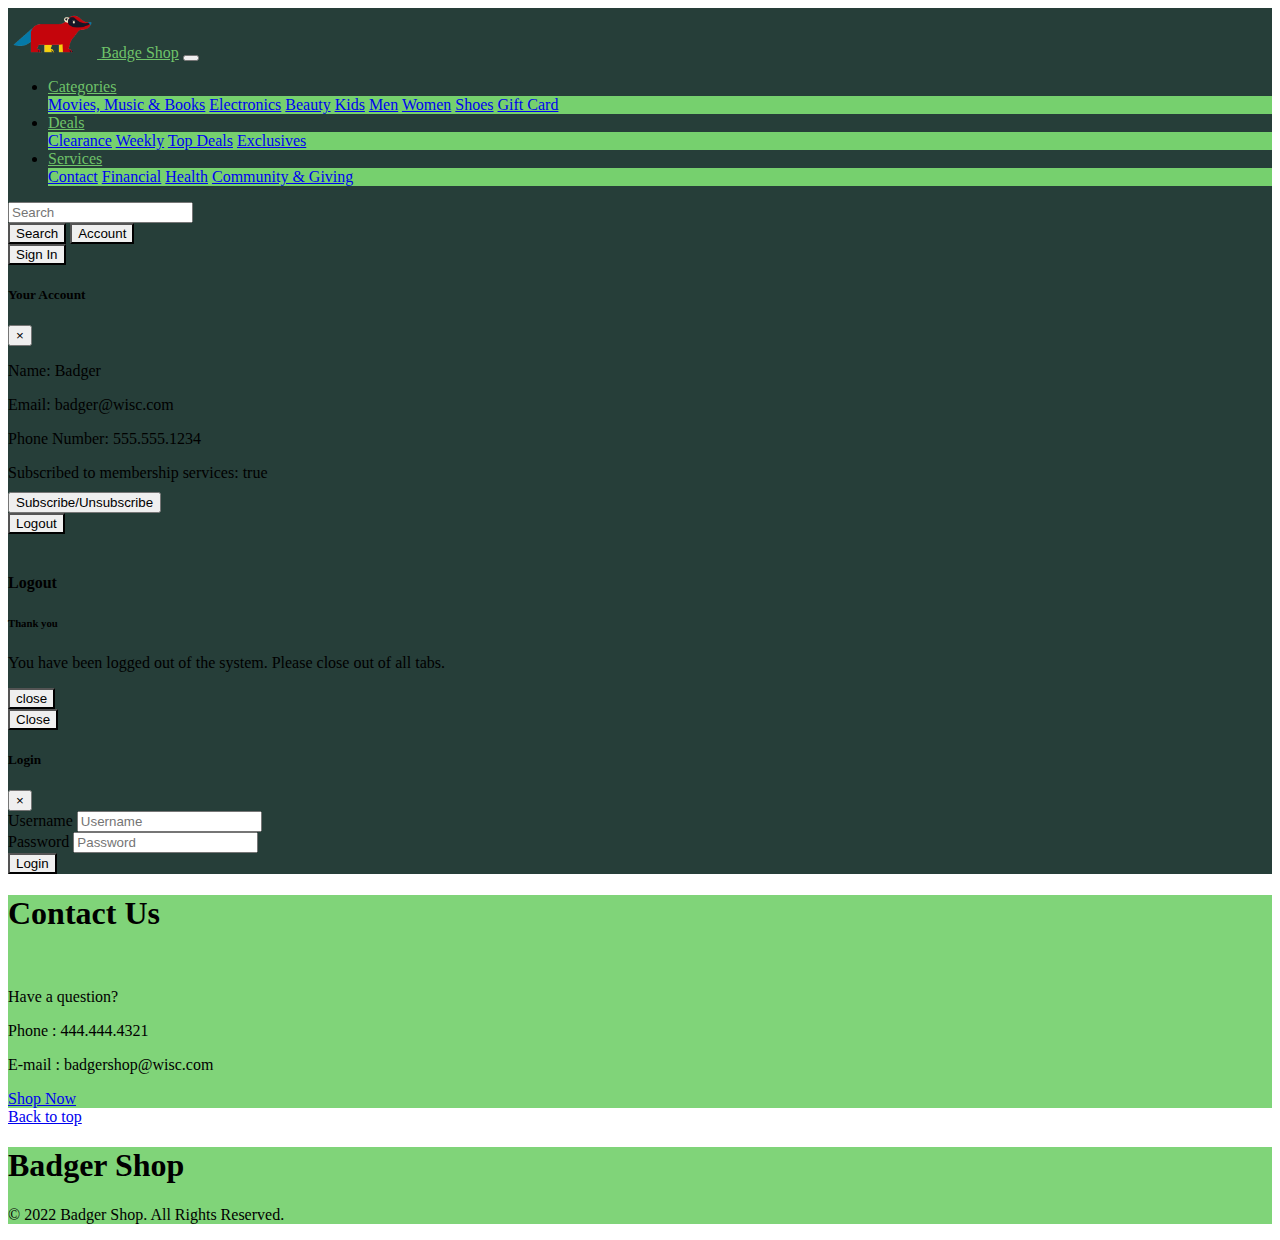
<file: contact.html>
<!DOCTYPE html>
<html lang="en">
  <head>
    <meta charset="utf-8" />
    <meta
      name="viewport"
      content="width=device-width, initial-scale=1, shrink-to-fit=no"
    />
    <meta name="description" content="Badger Shop" />
    <meta name="author" content="Yi-Yang Lin" />
    <title>JavaScript Beta: Badger Shop</title>
    <link
      rel="stylesheet"
      href="https://stackpath.bootstrapcdn.com/bootstrap/4.1.1/css/bootstrap.min.css"
      integrity="sha384-WskhaSGFgHYWDcbwN70/dfYBj47jz9qbsMId/iRN3ewGhXQFZCSftd1LZCfmhktB"
      crossorigin="anonymous"
    />
    <link rel="stylesheet" href="customize.css" />
  </head>
  <main>
    <body>
      <nav class="navbar navbar-expand-sm navbar-light">
        <div class="container">
          <a class="navbar-brand" href="home.html">
            <img src="/icon.png" width="auto" height="50" alt="" />
          </a>
          <a class="navbar-brand" href="home.html">Badge Shop</a>
          <button
            class="navbar-toggler"
            data-toggle="collapse"
            data-target="#navbarNav"
          >
            <span class="navbar-toggler-icon"></span>
          </button>
          <div class="collapse navbar-collapse" id="navbarNav">
            <ul class="navbar-nav">
              <li class="nav-item dropdown">
                <a
                  href="#"
                  class="nav-link dropdown-toggle"
                  data-toggle="dropdown"
                  >Categories</a
                >
                <div class="dropdown-menu">
                  <a href="#" class="dropdown-item">Movies, Music & Books</a>
                  <a href="#" class="dropdown-item">Electronics</a>
                  <a href="#" class="dropdown-item">Beauty</a>
                  <a href="#" class="dropdown-item">Kids</a>
                  <a href="#" class="dropdown-item">Men</a>
                  <a href="#" class="dropdown-item">Women</a>
                  <a href="#" class="dropdown-item">Shoes</a>
                  <a href="#" class="dropdown-item">Gift Card</a>
                </div>
              </li>
              <li class="nav-item dropdown">
                <a
                  href="#"
                  class="nav-link dropdown-toggle"
                  data-toggle="dropdown"
                  >Deals</a
                >
                <div class="dropdown-menu">
                  <a href="#" class="dropdown-item">Clearance</a>
                  <a href="#" class="dropdown-item">Weekly</a>
                  <a href="#" class="dropdown-item">Top Deals</a>
                  <a href="#" class="dropdown-item">Exclusives</a>
                </div>
              </li>
              <li class="nav-item dropdown">
                <a
                  href="#"
                  class="nav-link dropdown-toggle"
                  data-toggle="dropdown"
                  >Services</a
                >
                <div class="dropdown-menu">
                  <a href="#" class="dropdown-item">Contact</a>
                  <a href="#" class="dropdown-item">Financial</a>
                  <a href="#" class="dropdown-item">Health</a>
                  <a href="#" class="dropdown-item">Community & Giving</a>
                </div>
              </li>
            </ul>

            <form class="form-inline">
              <input
                class="form-control mr-sm-2"
                type="search"
                placeholder="Search"
                aria-label="Search"
              />
            </form>
            <button class="btn btn-outline-success my-2 my-sm-0" type="submit">
              Search
            </button>

            <!-- MODAL TRIGGER -->
            <button
              class="btn btn-primary"
              data-toggle="modal"
              data-target="#myModal"
            >
              Account
            </button>
            <!-- MODAL -->
            <div class="modal" id="myModal">
              <div class="modal-dialog">
                <div class="modal-content">
                  <!-- LOGIN MODAL TRIGGER -->
                  <button
                    class="btn btn-dark"
                    data-toggle="modal"
                    data-target="#signInModal"
                  >
                    Sign In
                  </button>
                  <div class="modal-header">
                    <h5 class="modal-title">Your Account</h5>

                    <button class="close" data-dismiss="modal">&times;</button>
                  </div>
                  <div class="modal-body">
                    <p>Name: Badger</p>

                    <p>Email: badger@wisc.com</p>

                    <p>Phone Number: 555.555.1234</p>

                    <p style="display: inline">
                      Subscribed to membership services:
                    </p>
                    <p id="membershipSubscription" style="display: inline">
                      true
                    </p>
                    <form>
                      <button
                        type="submit"
                        formaction="javascript:toggleMembershipSubscription();"
                        style="margin-top: 10px"
                      >
                        Subscribe/Unsubscribe
                      </button>
                    </form>
                  </div>
                  <div class="modal-footer">
                    



                    <form>
                      <button
                        type="submit"
                        formaction="javascript:logout();"
                        class="btn btn-dark"
                        data-toggle="modal"
                        data-target="#logoutModal"
                      >
                        Logout
                      </button>
                    </form>
                    <br />
              
                    <div class="modal" id="logoutModal">
                      <div class="modal-dialog">
                        <div class="modal-content">
                          <div class="card-body">
                            <h4 class="card-title">Logout</h4>
                            <h6 class="card-subtitle text-muted">Thank you</h6>
                            <p class="card-text">
                              You have been logged out of the system. Please close out of all
                              tabs.
                            </p>
                            <button class="btn btn-primary" data-dismiss="modal">
                              close
                            </button>
                          </div>
                        </div>
                      </div>
                    </div>






                    <button class="btn btn-secondary" data-dismiss="modal">
                      Close
                    </button>
                  </div>
                </div>
              </div>
            </div>

            <!-- LOGIN MODAL -->
            <div class="modal" id="signInModal">
              <div class="modal-dialog">
                <div class="modal-content">
                  <div class="modal-header">
                    <h5 class="modal-title">Login</h5>
                    <button class="close" data-dismiss="modal">&times;</button>
                  </div>
                  <div class="modal-body">
                    <form>
                      <div class="form-group">
                        <label for="username">Username</label>
                        <input
                          type="text"
                          placeholder="Username"
                          class="form-control"
                        />
                      </div>
                      <div class="form-group">
                        <label for="password">Password</label>
                        <input
                          type="password"
                          placeholder="Password"
                          class="form-control"
                        />
                      </div>
                    </form>
                  </div>
                  <div class="modal-footer">
                    <button class="btn btn-primary" data-dismiss="modal">
                      Login
                    </button>
                  </div>
                </div>
              </div>
            </div>
          </div>
        </div>
      </nav>

      <div class="container">
        <!-- JUMBOTRON -->
        <div class="jumbotron text-center">
          <h1 class="display-8">Contact Us</h1>
        </br>
          <p class="lead">
            Have a question?
          </p>
          <p>
            Phone : 444.444.4321
        </p>
        <p>E-mail : badgershop@wisc.com
          </p>
          <a class="btn btn-danger btn-lg" href="#" role="button">Shop Now</a>
        </div>

        <a class="btn btn-dark btn-block" href="#">Back to top</a>
      <div class="jumbotron jumbotron-fluid bg-dark text-white">
        <div class="container-fluid">
          <h1 class="display-4">Badger Shop</h1>
          <p class="lead">
            <footer>&copy; 2022 Badger Shop. All Rights Reserved.</footer>
          </p>
        </div>
      </div>      

      <script src="script.js"></script>
      <script
        src="https://code.jquery.com/jquery-3.3.1.slim.min.js"
        integrity="sha384-q8i/X+965DzO0rT7abK41JStQIAqVgRVzpbzo5smXKp4YfRvH+8abtTE1Pi6jizo"
        crossorigin="anonymous"
      ></script>
      <script
        src="https://cdnjs.cloudflare.com/ajax/libs/popper.js/1.14.3/umd/popper.min.js"
        integrity="sha384-ZMP7rVo3mIykV+2+9J3UJ46jBk0WLaUAdn689aCwoqbBJiSnjAK/l8WvCWPIPm49"
        crossorigin="anonymous"
      ></script>
      <script
        src="https://stackpath.bootstrapcdn.com/bootstrap/4.1.1/js/bootstrap.min.js"
        integrity="sha384-smHYKdLADwkXOn1EmN1qk/HfnUcbVRZyYmZ4qpPea6sjB/pTJ0euyQp0Mk8ck+5T"
        crossorigin="anonymous"
      ></script>
    </body>
  </main>
</html>
</file>
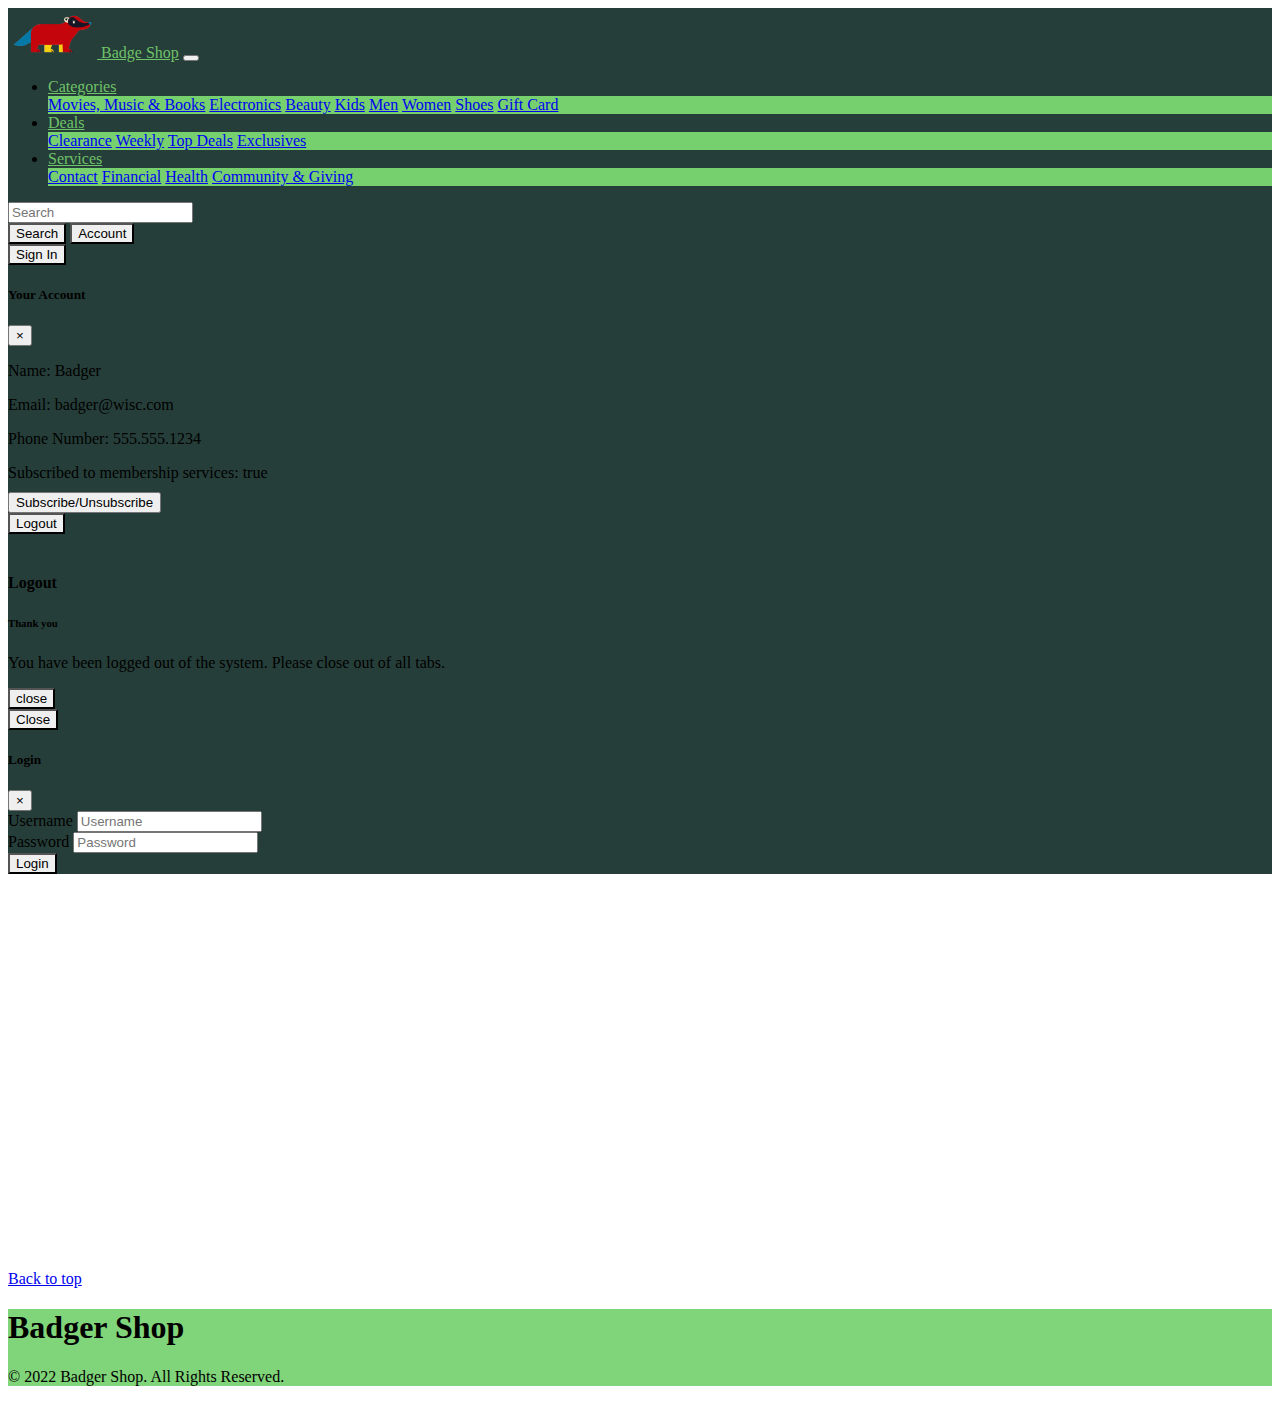
<file: home.html>
<!DOCTYPE html>
<html lang="en">
  <head>
    <meta charset="utf-8" />
    <meta
      name="viewport"
      content="width=device-width, initial-scale=1, shrink-to-fit=no"
    />
    <meta name="description" content="Badger Shop" />
    <meta name="author" content="Yi-Yang Lin" />
    <title>JavaScript Beta: Badger Shop</title>
    <link
      rel="stylesheet"
      href="https://stackpath.bootstrapcdn.com/bootstrap/4.1.1/css/bootstrap.min.css"
      integrity="sha384-WskhaSGFgHYWDcbwN70/dfYBj47jz9qbsMId/iRN3ewGhXQFZCSftd1LZCfmhktB"
      crossorigin="anonymous"
    />
        <link rel="stylesheet" href="customize.css" />

  </head>
  <main>
    <body>
      <nav class="navbar navbar-expand-sm navbar-light">
        <div class="container">
          <a class="navbar-brand" href="home.html">
            <img src="/icon.png" width="auto" height="50" alt="" />
          </a>
          <a class="navbar-brand" href="home.html">Badge Shop</a>
          <button
            class="navbar-toggler"
            data-toggle="collapse"
            data-target="#navbarNav"
          >
            <span class="navbar-toggler-icon"></span>
          </button>
          <div class="collapse navbar-collapse" id="navbarNav">
            <ul class="navbar-nav">
              <li class="nav-item dropdown">
                <a
                  href="#"
                  class="nav-link dropdown-toggle"
                  data-toggle="dropdown"
                  >Categories</a
                >
                <div class="dropdown-menu">
                  <a href="#" class="dropdown-item">Movies, Music & Books</a>
                  <a href="#" class="dropdown-item">Electronics</a>
                  <a href="#" class="dropdown-item">Beauty</a>
                  <a href="#" class="dropdown-item">Kids</a>
                  <a href="#" class="dropdown-item">Men</a>
                  <a href="#" class="dropdown-item">Women</a>
                  <a href="#" class="dropdown-item">Shoes</a>
                  <a href="#" class="dropdown-item">Gift Card</a>
                </div>
              </li>
              <li class="nav-item dropdown">
                <a
                  href="#"
                  class="nav-link dropdown-toggle"
                  data-toggle="dropdown"
                  >Deals</a
                >
                <div class="dropdown-menu">
                  <a href="#" class="dropdown-item">Clearance</a>
                  <a href="#" class="dropdown-item">Weekly</a>
                  <a href="#" class="dropdown-item">Top Deals</a>
                  <a href="#" class="dropdown-item">Exclusives</a>
                </div>
              </li>
              <li class="nav-item dropdown">
                <a
                  href="#"
                  class="nav-link dropdown-toggle"
                  data-toggle="dropdown"
                  >Services</a
                >
                <div class="dropdown-menu">
                  <a href="#" class="dropdown-item">Contact</a>
                  <a href="#" class="dropdown-item">Financial</a>
                  <a href="#" class="dropdown-item">Health</a>
                  <a href="#" class="dropdown-item">Community & Giving</a>
                </div>
              </li>
            </ul>

            <form class="form-inline">
              <input
                class="form-control mr-sm-2"
                type="search"
                placeholder="Search"
                aria-label="Search"
              />
            </form>
            <button class="btn btn-outline-success my-2 my-sm-0" type="submit">
              Search
            </button>

            <!-- MODAL TRIGGER -->
            <button
              class="btn btn-primary"
              data-toggle="modal"
              data-target="#myModal"
            >
              Account
            </button>
            <!-- MODAL -->
            <div class="modal" id="myModal">
              <div class="modal-dialog">
                <div class="modal-content">
                  <!-- LOGIN MODAL TRIGGER -->
                  <button
                    class="btn btn-dark"
                    data-toggle="modal"
                    data-target="#signInModal"
                  >
                    Sign In
                  </button>
                  <div class="modal-header">
                    <h5 class="modal-title">Your Account</h5>

                    <button class="close" data-dismiss="modal">&times;</button>
                  </div>
                  <div class="modal-body">
                    <p>Name: Badger</p>

                    <p>Email: badger@wisc.com</p>

                    <p>Phone Number: 555.555.1234</p>

                    <p style="display: inline">
                      Subscribed to membership services:
                    </p>
                    <p id="membershipSubscription" style="display: inline">
                      true
                    </p>
                    <form>
                      <button
                        type="submit"
                        formaction="javascript:toggleMembershipSubscription();"
                        style="margin-top: 10px"
                      >
                        Subscribe/Unsubscribe
                      </button>
                    </form>
                  </div>
                  <div class="modal-footer">
                    



                    <form>
                      <button
                        type="submit"
                        formaction="javascript:logout();"
                        class="btn btn-dark"
                        data-toggle="modal"
                        data-target="#logoutModal"
                      >
                        Logout
                      </button>
                    </form>
                    <br />
              
                    <div class="modal" id="logoutModal">
                      <div class="modal-dialog">
                        <div class="modal-content">
                          <div class="card-body">
                            <h4 class="card-title">Logout</h4>
                            <h6 class="card-subtitle text-muted">Thank you</h6>
                            <p class="card-text">
                              You have been logged out of the system. Please close out of all
                              tabs.
                            </p>
                            <button class="btn btn-primary" data-dismiss="modal">
                              close
                            </button>
                          </div>
                        </div>
                      </div>
                    </div>






                    <button class="btn btn-secondary" data-dismiss="modal">
                      Close
                    </button>
                  </div>
                </div>
              </div>
            </div>

            <!-- LOGIN MODAL -->
            <div class="modal" id="signInModal">
              <div class="modal-dialog">
                <div class="modal-content">
                  <div class="modal-header">
                    <h5 class="modal-title">Login</h5>
                    <button class="close" data-dismiss="modal">&times;</button>
                  </div>
                  <div class="modal-body">
                    <form>
                      <div class="form-group">
                        <label for="username">Username</label>
                        <input
                          type="text"
                          placeholder="Username"
                          class="form-control"
                        />
                      </div>
                      <div class="form-group">
                        <label for="password">Password</label>
                        <input
                          type="password"
                          placeholder="Password"
                          class="form-control"
                        />
                      </div>
                    </form>
                  </div>
                  <div class="modal-footer">
                    <button class="btn btn-primary" data-dismiss="modal">
                      Login
                    </button>
                  </div>
                </div>
              </div>
            </div>
          </div>
        </div>
      </nav>


<br>
<br>
<br>
<br>
<br>
<br>
<br>
<br>
<br>
<br>
<br>
<br>
<br>
<br>
<br>
<br>
<br>
<br>
<br>
<br>
<br>
<br>


        <a class="btn btn-dark btn-block" href="#">Back to top</a>
      <div class="jumbotron jumbotron-fluid bg-dark text-white">
        <div class="container">
          <h1 class="display-4">Badger Shop</h1>
          <p class="lead">
            <footer>&copy; 2022 Badger Shop. All Rights Reserved.</footer>
          </p>
        </div>
      </div>      

      <script src="script.js"></script>
      <script
        src="https://code.jquery.com/jquery-3.3.1.slim.min.js"
        integrity="sha384-q8i/X+965DzO0rT7abK41JStQIAqVgRVzpbzo5smXKp4YfRvH+8abtTE1Pi6jizo"
        crossorigin="anonymous"
      ></script>
      <script
        src="https://cdnjs.cloudflare.com/ajax/libs/popper.js/1.14.3/umd/popper.min.js"
        integrity="sha384-ZMP7rVo3mIykV+2+9J3UJ46jBk0WLaUAdn689aCwoqbBJiSnjAK/l8WvCWPIPm49"
        crossorigin="anonymous"
      ></script>
      <script
        src="https://stackpath.bootstrapcdn.com/bootstrap/4.1.1/js/bootstrap.min.js"
        integrity="sha384-smHYKdLADwkXOn1EmN1qk/HfnUcbVRZyYmZ4qpPea6sjB/pTJ0euyQp0Mk8ck+5T"
        crossorigin="anonymous"
      ></script>
    </body>
  </main>
</html>
</file>
<file: customize.css>
.card,
.btn,
.nav {
  border-radius: 0;
}
.navbar,
nav {
  background-color: rgba(38, 62, 57, 1);
}
.navbar-nav > li > .dropdown-menu {
  background-color: #76d06e;
}
.nav-link {
  color: #76d06eec !important;
}

.navbar-brand {
  color: #76d06eec !important;
}
.jumbotron {
  background-color: #76d06eec;
}

#bottom-jumbotron {
  background-color: rgba(38, 62, 57, 1);
  padding: 1em inherit;
}

.table-hover tbody tr:hover td, .table-hover tbody tr:hover th {
  background-color: #76d06eec;
}

#cardText {
  background-color: rgba(38, 62, 57, 1);
  padding: 1em inherit;
}
</file>
